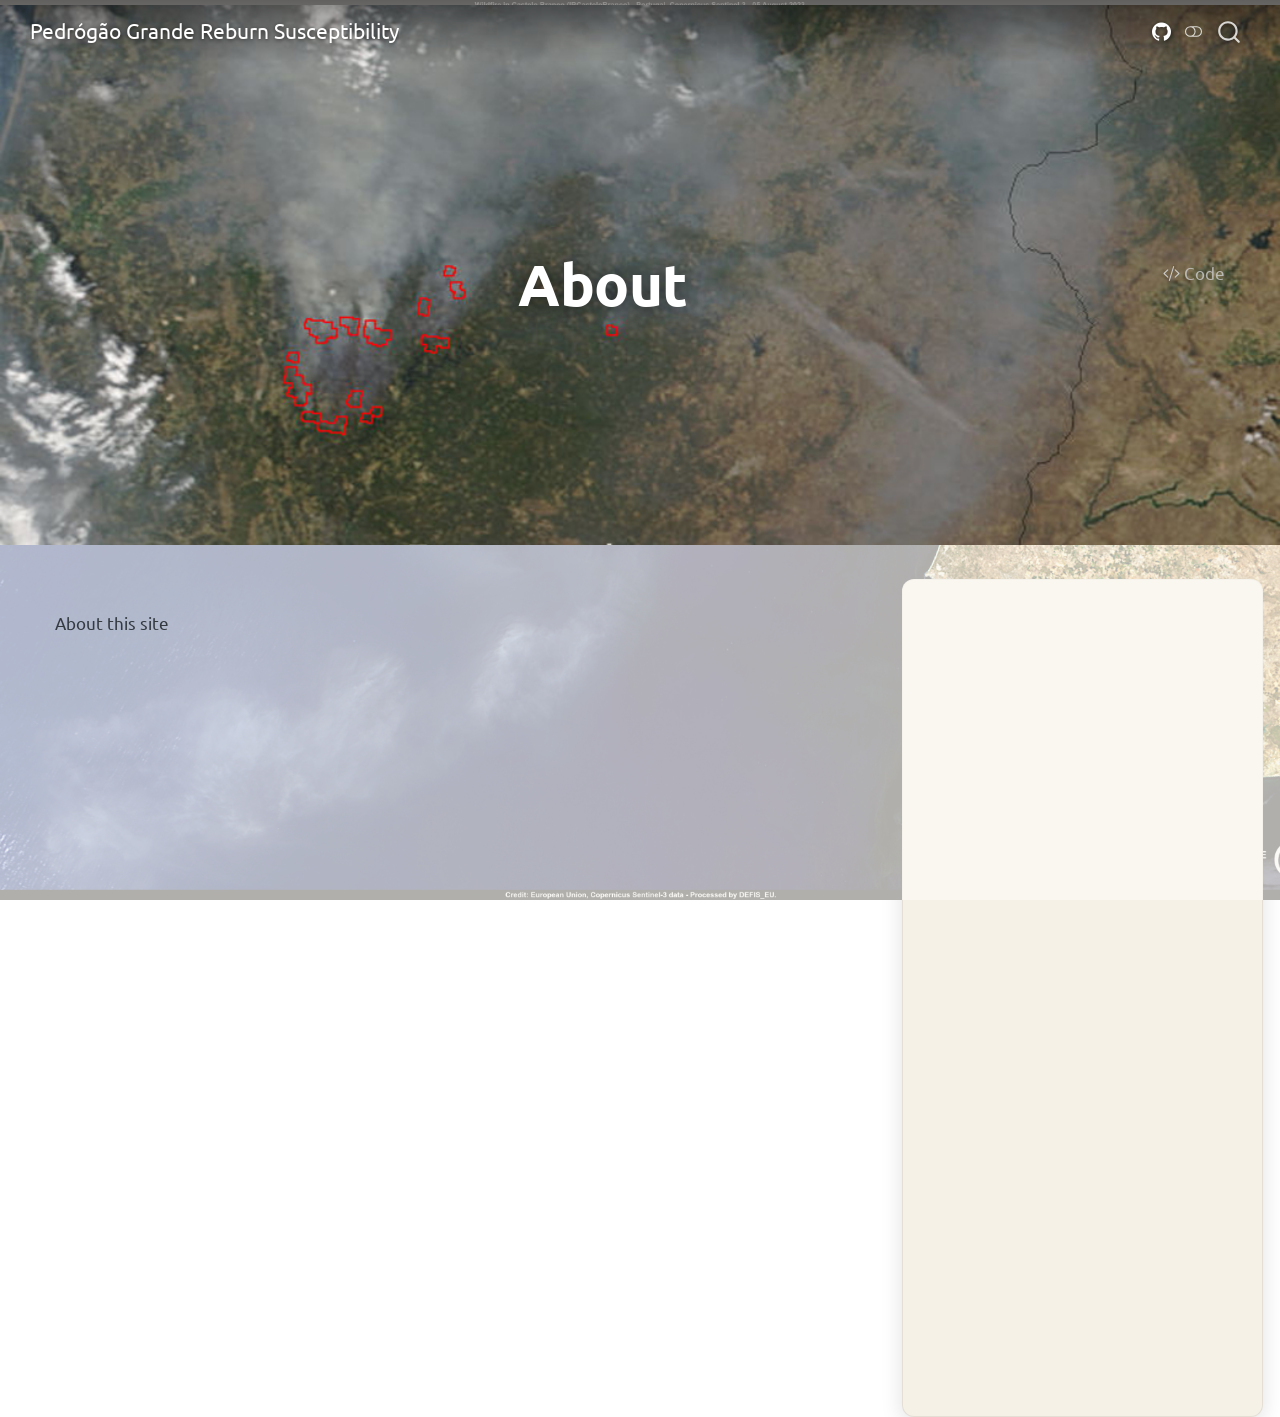
<file: docs/about.html>
<!DOCTYPE html>
<html xmlns="http://www.w3.org/1999/xhtml" lang="en" xml:lang="en"><head>

<meta charset="utf-8">
<meta name="generator" content="quarto-1.9.37">

<meta name="viewport" content="width=device-width, initial-scale=1.0, user-scalable=yes">


<title>About – Pedrógão Grande Reburn Susceptibility</title>
<style>
/* Default styles provided by pandoc.
** See https://pandoc.org/MANUAL.html#variables-for-html for config info.
*/
code{white-space: pre-wrap;}
span.smallcaps{font-variant: small-caps;}
div.columns{display: flex; gap: min(4vw, 1.5em);}
div.column{flex: auto; overflow-x: auto;}
div.hanging-indent{margin-left: 1.5em; text-indent: -1.5em;}
ul.task-list{list-style: none;}
ul.task-list li input[type="checkbox"] {
  width: 0.8em;
  margin: 0 0.8em 0.2em -1em; /* quarto-specific, see https://github.com/quarto-dev/quarto-cli/issues/4556 */ 
  vertical-align: middle;
}
/* CSS for syntax highlighting */
html { -webkit-text-size-adjust: 100%; }
pre > code.sourceCode { white-space: pre; position: relative; }
pre > code.sourceCode > span { display: inline-block; line-height: 1.25; }
pre > code.sourceCode > span:empty { height: 1.2em; }
.sourceCode { overflow: visible; }
code.sourceCode > span { color: inherit; text-decoration: inherit; }
div.sourceCode { margin: 1em 0; }
pre.sourceCode { margin: 0; }
@media screen {
div.sourceCode { overflow: auto; }
}
@media print {
pre > code.sourceCode { white-space: pre-wrap; }
pre > code.sourceCode > span { text-indent: -5em; padding-left: 5em; }
}
pre.numberSource code
  { counter-reset: source-line 0; }
pre.numberSource code > span
  { position: relative; left: -4em; counter-increment: source-line; }
pre.numberSource code > span > a:first-child::before
  { content: counter(source-line);
    position: relative; left: -1em; text-align: right; vertical-align: baseline;
    border: none; display: inline-block;
    -webkit-touch-callout: none; -webkit-user-select: none;
    -khtml-user-select: none; -moz-user-select: none;
    -ms-user-select: none; user-select: none;
    padding: 0 4px; width: 4em;
  }
pre.numberSource { margin-left: 3em;  padding-left: 4px; }
div.sourceCode
  {   }
@media screen {
pre > code.sourceCode > span > a:first-child::before { text-decoration: underline; }
}
</style>


<script src="site_libs/quarto-nav/quarto-nav.js"></script>
<script src="site_libs/quarto-nav/headroom.min.js"></script>
<script src="site_libs/clipboard/clipboard.min.js"></script>
<script src="site_libs/quarto-search/autocomplete.umd.js"></script>
<script src="site_libs/quarto-search/fuse.min.js"></script>
<script src="site_libs/quarto-search/quarto-search.js"></script>
<meta name="quarto:offset" content="./">
<link href="./favicon.png" rel="icon" type="image/png">
<script src="site_libs/quarto-html/quarto.js" type="module"></script>
<script src="site_libs/quarto-html/tabsets/tabsets.js" type="module"></script>
<script src="site_libs/quarto-html/popper.min.js"></script>
<script src="site_libs/quarto-html/tippy.umd.min.js"></script>
<script src="site_libs/quarto-html/anchor.min.js"></script>
<link href="site_libs/quarto-html/tippy.css" rel="stylesheet">
<link href="site_libs/quarto-html/quarto-syntax-highlighting-7f8f88aac4f3542376d5c11b86a4c14d.css" rel="stylesheet" class="quarto-color-scheme" id="quarto-text-highlighting-styles">
<link href="site_libs/quarto-html/quarto-syntax-highlighting-dark-d0ae9245876894da5ac7e18953ecc5cc.css" rel="stylesheet" class="quarto-color-scheme quarto-color-alternate" id="quarto-text-highlighting-styles">
<link href="site_libs/quarto-html/quarto-syntax-highlighting-7f8f88aac4f3542376d5c11b86a4c14d.css" rel="stylesheet" class="quarto-color-scheme-extra" id="quarto-text-highlighting-styles">
<script src="site_libs/bootstrap/bootstrap.min.js"></script>
<link href="site_libs/bootstrap/bootstrap-icons.css" rel="stylesheet">
<link href="site_libs/bootstrap/bootstrap-8a72e38ab598a09cfe836f6fcbd76731.min.css" rel="stylesheet" append-hash="true" class="quarto-color-scheme" id="quarto-bootstrap" data-mode="light">
<link href="site_libs/bootstrap/bootstrap-dark-8d9ec427aa6f1e02e598557e962f690e.min.css" rel="stylesheet" append-hash="true" class="quarto-color-scheme quarto-color-alternate" id="quarto-bootstrap" data-mode="dark">
<link href="site_libs/bootstrap/bootstrap-8a72e38ab598a09cfe836f6fcbd76731.min.css" rel="stylesheet" append-hash="true" class="quarto-color-scheme-extra" id="quarto-bootstrap" data-mode="light">
<script id="quarto-search-options" type="application/json">{
  "location": "navbar",
  "copy-button": false,
  "collapse-after": 3,
  "panel-placement": "end",
  "type": "overlay",
  "limit": 50,
  "keyboard-shortcut": [
    "f",
    "/",
    "s"
  ],
  "show-item-context": false,
  "language": {
    "search-no-results-text": "No results",
    "search-matching-documents-text": "matching documents",
    "search-copy-link-title": "Copy link to search",
    "search-hide-matches-text": "Hide additional matches",
    "search-more-match-text": "more match in this document",
    "search-more-matches-text": "more matches in this document",
    "search-clear-button-title": "Clear",
    "search-text-placeholder": "",
    "search-detached-cancel-button-title": "Cancel",
    "search-submit-button-title": "Submit",
    "search-label": "Search"
  }
}</script>
<style>html{ scroll-behavior: smooth; }</style>
<style>

      .quarto-title-block .quarto-title-banner h1,
      .quarto-title-block .quarto-title-banner h2,
      .quarto-title-block .quarto-title-banner h3,
      .quarto-title-block .quarto-title-banner h4,
      .quarto-title-block .quarto-title-banner h5,
      .quarto-title-block .quarto-title-banner h6
      {
        color: white;
      }

      .quarto-title-block .quarto-title-banner {
        color: white;
background-image: url(images/hero-bg.jpg);
background-size: cover;
      }
</style>


<link rel="stylesheet" href="styles.css">
</head>

<body class="nav-fixed quarto-light"><script id="quarto-html-before-body" type="application/javascript">
    const toggleBodyColorMode = (bsSheetEl) => {
      const mode = bsSheetEl.getAttribute("data-mode");
      const bodyEl = window.document.querySelector("body");
      if (mode === "dark") {
        bodyEl.classList.add("quarto-dark");
        bodyEl.classList.remove("quarto-light");
      } else {
        bodyEl.classList.add("quarto-light");
        bodyEl.classList.remove("quarto-dark");
      }
    }
    const toggleBodyColorPrimary = () => {
      const bsSheetEl = window.document.querySelector("link#quarto-bootstrap:not([rel=disabled-stylesheet])");
      if (bsSheetEl) {
        toggleBodyColorMode(bsSheetEl);
      }
    }
    const setColorSchemeToggle = (alternate) => {
      const toggles = window.document.querySelectorAll('.quarto-color-scheme-toggle');
      for (let i=0; i < toggles.length; i++) {
        const toggle = toggles[i];
        if (toggle) {
          if (alternate) {
            toggle.classList.add("alternate");
          } else {
            toggle.classList.remove("alternate");
          }
        }
      }
    };
    const toggleColorMode = (alternate) => {
      // Switch the stylesheets
      const primaryStylesheets = window.document.querySelectorAll('link.quarto-color-scheme:not(.quarto-color-alternate)');
      const alternateStylesheets = window.document.querySelectorAll('link.quarto-color-scheme.quarto-color-alternate');
      manageTransitions('#quarto-margin-sidebar .nav-link', false);
      if (alternate) {
        // note: dark is layered on light, we don't disable primary!
        enableStylesheet(alternateStylesheets);
        for (const sheetNode of alternateStylesheets) {
          if (sheetNode.id === "quarto-bootstrap") {
            toggleBodyColorMode(sheetNode);
          }
        }
      } else {
        disableStylesheet(alternateStylesheets);
        enableStylesheet(primaryStylesheets)
        toggleBodyColorPrimary();
      }
      manageTransitions('#quarto-margin-sidebar .nav-link', true);
      // Switch the toggles
      setColorSchemeToggle(alternate)
      // Hack to workaround the fact that safari doesn't
      // properly recolor the scrollbar when toggling (#1455)
      if (navigator.userAgent.indexOf('Safari') > 0 && navigator.userAgent.indexOf('Chrome') == -1) {
        manageTransitions("body", false);
        window.scrollTo(0, 1);
        setTimeout(() => {
          window.scrollTo(0, 0);
          manageTransitions("body", true);
        }, 40);
      }
    }
    const disableStylesheet = (stylesheets) => {
      for (let i=0; i < stylesheets.length; i++) {
        const stylesheet = stylesheets[i];
        stylesheet.rel = 'disabled-stylesheet';
      }
    }
    const enableStylesheet = (stylesheets) => {
      for (let i=0; i < stylesheets.length; i++) {
        const stylesheet = stylesheets[i];
        if(stylesheet.rel !== 'stylesheet') { // for Chrome, which will still FOUC without this check
          stylesheet.rel = 'stylesheet';
        }
      }
    }
    const manageTransitions = (selector, allowTransitions) => {
      const els = window.document.querySelectorAll(selector);
      for (let i=0; i < els.length; i++) {
        const el = els[i];
        if (allowTransitions) {
          el.classList.remove('notransition');
        } else {
          el.classList.add('notransition');
        }
      }
    }
    const isFileUrl = () => {
      return window.location.protocol === 'file:';
    }
    const hasAlternateSentinel = () => {
      let styleSentinel = getColorSchemeSentinel();
      if (styleSentinel !== null) {
        return styleSentinel === "alternate";
      } else {
        return false;
      }
    }
    const setStyleSentinel = (alternate) => {
      const value = alternate ? "alternate" : "default";
      if (!isFileUrl()) {
        window.localStorage.setItem("quarto-color-scheme", value);
      } else {
        localAlternateSentinel = value;
      }
    }
    const getColorSchemeSentinel = () => {
      if (!isFileUrl()) {
        const storageValue = window.localStorage.getItem("quarto-color-scheme");
        return storageValue != null ? storageValue : localAlternateSentinel;
      } else {
        return localAlternateSentinel;
      }
    }
    const toggleGiscusIfUsed = (isAlternate, darkModeDefault) => {
      const baseTheme = document.querySelector('#giscus-base-theme')?.value ?? 'light';
      const alternateTheme = document.querySelector('#giscus-alt-theme')?.value ?? 'dark';
      let newTheme = '';
      if(authorPrefersDark) {
        newTheme = isAlternate ? baseTheme : alternateTheme;
      } else {
        newTheme = isAlternate ? alternateTheme : baseTheme;
      }
      const changeGiscusTheme = () => {
        // From: https://github.com/giscus/giscus/issues/336
        const sendMessage = (message) => {
          const iframe = document.querySelector('iframe.giscus-frame');
          if (!iframe) return;
          iframe.contentWindow.postMessage({ giscus: message }, 'https://giscus.app');
        }
        sendMessage({
          setConfig: {
            theme: newTheme
          }
        });
      }
      const isGiscussLoaded = window.document.querySelector('iframe.giscus-frame') !== null;
      if (isGiscussLoaded) {
        changeGiscusTheme();
      }
    };
    const authorPrefersDark = false;
    const darkModeDefault = authorPrefersDark;
      document.querySelector('link#quarto-text-highlighting-styles.quarto-color-scheme-extra').rel = 'disabled-stylesheet';
      document.querySelector('link#quarto-bootstrap.quarto-color-scheme-extra').rel = 'disabled-stylesheet';
    let localAlternateSentinel = darkModeDefault ? 'alternate' : 'default';
    // Dark / light mode switch
    window.quartoToggleColorScheme = () => {
      // Read the current dark / light value
      let toAlternate = !hasAlternateSentinel();
      toggleColorMode(toAlternate);
      setStyleSentinel(toAlternate);
      toggleGiscusIfUsed(toAlternate, darkModeDefault);
      window.dispatchEvent(new Event('resize'));
    };
    // Switch to dark mode if need be
    if (hasAlternateSentinel()) {
      toggleColorMode(true);
    } else {
      toggleColorMode(false);
    }
  </script>

<div id="quarto-search-results"></div>
  <header id="quarto-header" class="headroom fixed-top quarto-banner">
    <nav class="navbar navbar-expand-lg " data-bs-theme="dark">
      <div class="navbar-container container-fluid">
      <div class="navbar-brand-container mx-auto">
    <a class="navbar-brand" href="./index.html">
    <span class="navbar-title">Pedrógão Grande Reburn Susceptibility</span>
    </a>
  </div>
            <div id="quarto-search" class="" title="Search"></div>
          <button class="navbar-toggler" type="button" data-bs-toggle="collapse" data-bs-target="#navbarCollapse" aria-controls="navbarCollapse" role="menu" aria-expanded="false" aria-label="Toggle navigation" onclick="if (window.quartoToggleHeadroom) { window.quartoToggleHeadroom(); }">
  <span class="navbar-toggler-icon"></span>
</button>
          <div class="collapse navbar-collapse" id="navbarCollapse">
            <ul class="navbar-nav navbar-nav-scroll ms-auto">
  <li class="nav-item compact">
    <a class="nav-link" href="https://github.com/weichen221/casa00026_Big_Data"> <i class="bi bi-github" role="img">
</i> 
<span class="menu-text"></span></a>
  </li>  
</ul>
          </div> <!-- /navcollapse -->
            <div class="quarto-navbar-tools">
  <a href="" class="quarto-color-scheme-toggle quarto-navigation-tool  px-1" onclick="window.quartoToggleColorScheme(); return false;" title="Toggle dark mode"><i class="bi"></i></a>
</div>
      </div> <!-- /container-fluid -->
    </nav>
</header>
<!-- content -->
<header id="title-block-header" class="quarto-title-block default page-columns page-full">
  <div class="quarto-title-banner page-columns page-full">
    <div class="quarto-title column-page">
      <div class="quarto-title-block"><div><h1 class="title">About</h1><button type="button" class="btn code-tools-button" id="quarto-code-tools-source"><i class="bi"></i> Code</button></div></div>
                      </div>
  </div>
    
  
  <div class="quarto-title-meta column-page">

      
    
      
    </div>
    
  
  </header><div id="quarto-content" class="quarto-container page-columns page-rows-contents page-layout-full page-navbar">
<!-- sidebar -->
<!-- margin-sidebar -->
    <div id="quarto-margin-sidebar" class="sidebar margin-sidebar zindex-bottom">
        
    </div>
<!-- main -->
<main class="content quarto-banner-title-block column-page" id="quarto-document-content">






<p>About this site</p>


<!-- -->


</main> <!-- /main -->
<script id="quarto-html-after-body" type="application/javascript">
  window.document.addEventListener("DOMContentLoaded", function (event) {
    // Ensure there is a toggle, if there isn't float one in the top right
    if (window.document.querySelector('.quarto-color-scheme-toggle') === null) {
      const a = window.document.createElement('a');
      a.classList.add('top-right');
      a.classList.add('quarto-color-scheme-toggle');
      a.href = "";
      a.onclick = function() { try { window.quartoToggleColorScheme(); } catch {} return false; };
      const i = window.document.createElement("i");
      i.classList.add('bi');
      a.appendChild(i);
      window.document.body.appendChild(a);
    }
    setColorSchemeToggle(hasAlternateSentinel())
    const icon = "";
    const anchorJS = new window.AnchorJS();
    anchorJS.options = {
      placement: 'right',
      icon: icon
    };
    anchorJS.add('.anchored');
    const isCodeAnnotation = (el) => {
      for (const clz of el.classList) {
        if (clz.startsWith('code-annotation-')) {                     
          return true;
        }
      }
      return false;
    }
    const onCopySuccess = function(e) {
      // button target
      const button = e.trigger;
      // don't keep focus
      button.blur();
      // flash "checked"
      button.classList.add('code-copy-button-checked');
      var currentTitle = button.getAttribute("title");
      button.setAttribute("title", "Copied!");
      let tooltip;
      if (window.bootstrap) {
        button.setAttribute("data-bs-toggle", "tooltip");
        button.setAttribute("data-bs-placement", "left");
        button.setAttribute("data-bs-title", "Copied!");
        tooltip = new bootstrap.Tooltip(button, 
          { trigger: "manual", 
            customClass: "code-copy-button-tooltip",
            offset: [0, -8]});
        tooltip.show();    
      }
      setTimeout(function() {
        if (tooltip) {
          tooltip.hide();
          button.removeAttribute("data-bs-title");
          button.removeAttribute("data-bs-toggle");
          button.removeAttribute("data-bs-placement");
        }
        button.setAttribute("title", currentTitle);
        button.classList.remove('code-copy-button-checked');
      }, 1000);
      // clear code selection
      e.clearSelection();
    }
    const getTextToCopy = function(trigger) {
      const outerScaffold = trigger.parentElement.cloneNode(true);
      const codeEl = outerScaffold.querySelector('code');
      for (const childEl of codeEl.children) {
        if (isCodeAnnotation(childEl)) {
          childEl.remove();
        }
      }
      return codeEl.innerText;
    }
    const clipboard = new window.ClipboardJS('.code-copy-button:not([data-in-quarto-modal])', {
      text: getTextToCopy
    });
    clipboard.on('success', onCopySuccess);
    if (window.document.getElementById('quarto-embedded-source-code-modal')) {
      const clipboardModal = new window.ClipboardJS('.code-copy-button[data-in-quarto-modal]', {
        text: getTextToCopy,
        container: window.document.getElementById('quarto-embedded-source-code-modal')
      });
      clipboardModal.on('success', onCopySuccess);
    }
    const viewSource = window.document.getElementById('quarto-view-source') ||
                       window.document.getElementById('quarto-code-tools-source');
    if (viewSource) {
      const sourceUrl = viewSource.getAttribute("data-quarto-source-url");
      viewSource.addEventListener("click", function(e) {
        if (sourceUrl) {
          // rstudio viewer pane
          if (/\bcapabilities=\b/.test(window.location)) {
            window.open(sourceUrl);
          } else {
            window.location.href = sourceUrl;
          }
        } else {
          const modal = new bootstrap.Modal(document.getElementById('quarto-embedded-source-code-modal'));
          modal.show();
        }
        return false;
      });
    }
    function toggleCodeHandler(show) {
      return function(e) {
        const detailsSrc = window.document.querySelectorAll(".cell > details > .sourceCode");
        for (let i=0; i<detailsSrc.length; i++) {
          const details = detailsSrc[i].parentElement;
          if (show) {
            details.open = true;
          } else {
            details.removeAttribute("open");
          }
        }
        const cellCodeDivs = window.document.querySelectorAll(".cell > .sourceCode");
        const fromCls = show ? "hidden" : "unhidden";
        const toCls = show ? "unhidden" : "hidden";
        for (let i=0; i<cellCodeDivs.length; i++) {
          const codeDiv = cellCodeDivs[i];
          if (codeDiv.classList.contains(fromCls)) {
            codeDiv.classList.remove(fromCls);
            codeDiv.classList.add(toCls);
          } 
        }
        return false;
      }
    }
    const hideAllCode = window.document.getElementById("quarto-hide-all-code");
    if (hideAllCode) {
      hideAllCode.addEventListener("click", toggleCodeHandler(false));
    }
    const showAllCode = window.document.getElementById("quarto-show-all-code");
    if (showAllCode) {
      showAllCode.addEventListener("click", toggleCodeHandler(true));
    }
      var localhostRegex = new RegExp(/^(?:http|https):\/\/localhost\:?[0-9]*\//);
      var mailtoRegex = new RegExp(/^mailto:/);
        var filterRegex = new RegExp('/' + window.location.host + '/');
      var isInternal = (href) => {
          return filterRegex.test(href) || localhostRegex.test(href) || mailtoRegex.test(href);
      }
      // Inspect non-navigation links and adorn them if external
     var links = window.document.querySelectorAll('a[href]:not(.nav-link):not(.navbar-brand):not(.toc-action):not(.sidebar-link):not(.sidebar-item-toggle):not(.pagination-link):not(.no-external):not([aria-hidden]):not(.dropdown-item):not(.quarto-navigation-tool):not(.about-link)');
      for (var i=0; i<links.length; i++) {
        const link = links[i];
        if (!isInternal(link.href)) {
          // undo the damage that might have been done by quarto-nav.js in the case of
          // links that we want to consider external
          if (link.dataset.originalHref !== undefined) {
            link.href = link.dataset.originalHref;
          }
            // target, if specified
            link.setAttribute("target", "_blank");
            if (link.getAttribute("rel") === null) {
              link.setAttribute("rel", "noopener");
            }
        }
      }
    function tippyHover(el, contentFn, onTriggerFn, onUntriggerFn) {
      const config = {
        allowHTML: true,
        maxWidth: 500,
        delay: 100,
        arrow: false,
        appendTo: function(el) {
            return el.parentElement;
        },
        interactive: true,
        interactiveBorder: 10,
        theme: 'quarto',
        placement: 'bottom-start',
      };
      if (contentFn) {
        config.content = contentFn;
      }
      if (onTriggerFn) {
        config.onTrigger = onTriggerFn;
      }
      if (onUntriggerFn) {
        config.onUntrigger = onUntriggerFn;
      }
      window.tippy(el, config); 
    }
    const noterefs = window.document.querySelectorAll('a[role="doc-noteref"]');
    for (var i=0; i<noterefs.length; i++) {
      const ref = noterefs[i];
      tippyHover(ref, function() {
        // use id or data attribute instead here
        let href = ref.getAttribute('data-footnote-href') || ref.getAttribute('href');
        try { href = new URL(href).hash; } catch {}
        const id = href.replace(/^#\/?/, "");
        const note = window.document.getElementById(id);
        if (note) {
          return note.innerHTML;
        } else {
          return "";
        }
      });
    }
    const xrefs = window.document.querySelectorAll('a.quarto-xref');
    const processXRef = (id, note) => {
      // Strip column container classes
      const stripColumnClz = (el) => {
        el.classList.remove("page-full", "page-columns");
        if (el.children) {
          for (const child of el.children) {
            stripColumnClz(child);
          }
        }
      }
      stripColumnClz(note)
      if (id === null || id.startsWith('sec-')) {
        // Special case sections, only their first couple elements
        const container = document.createElement("div");
        if (note.children && note.children.length > 2) {
          container.appendChild(note.children[0].cloneNode(true));
          for (let i = 1; i < note.children.length; i++) {
            const child = note.children[i];
            if (child.tagName === "P" && child.innerText === "") {
              continue;
            } else {
              container.appendChild(child.cloneNode(true));
              break;
            }
          }
          if (window.Quarto?.typesetMath) {
            window.Quarto.typesetMath(container);
          }
          return container.innerHTML
        } else {
          if (window.Quarto?.typesetMath) {
            window.Quarto.typesetMath(note);
          }
          return note.innerHTML;
        }
      } else {
        // Remove any anchor links if they are present
        const anchorLink = note.querySelector('a.anchorjs-link');
        if (anchorLink) {
          anchorLink.remove();
        }
        if (window.Quarto?.typesetMath) {
          window.Quarto.typesetMath(note);
        }
        if (note.classList.contains("callout")) {
          return note.outerHTML;
        } else {
          return note.innerHTML;
        }
      }
    }
    for (var i=0; i<xrefs.length; i++) {
      const xref = xrefs[i];
      tippyHover(xref, undefined, function(instance) {
        instance.disable();
        let url = xref.getAttribute('href');
        let hash = undefined; 
        if (url.startsWith('#')) {
          hash = url;
        } else {
          try { hash = new URL(url).hash; } catch {}
        }
        if (hash) {
          const id = hash.replace(/^#\/?/, "");
          const note = window.document.getElementById(id);
          if (note !== null) {
            try {
              const html = processXRef(id, note.cloneNode(true));
              instance.setContent(html);
            } finally {
              instance.enable();
              instance.show();
            }
          } else {
            // See if we can fetch this
            fetch(url.split('#')[0])
            .then(res => res.text())
            .then(html => {
              const parser = new DOMParser();
              const htmlDoc = parser.parseFromString(html, "text/html");
              const note = htmlDoc.getElementById(id);
              if (note !== null) {
                const html = processXRef(id, note);
                instance.setContent(html);
              } 
            }).finally(() => {
              instance.enable();
              instance.show();
            });
          }
        } else {
          // See if we can fetch a full url (with no hash to target)
          // This is a special case and we should probably do some content thinning / targeting
          fetch(url)
          .then(res => res.text())
          .then(html => {
            const parser = new DOMParser();
            const htmlDoc = parser.parseFromString(html, "text/html");
            const note = htmlDoc.querySelector('main.content');
            if (note !== null) {
              // This should only happen for chapter cross references
              // (since there is no id in the URL)
              // remove the first header
              if (note.children.length > 0 && note.children[0].tagName === "HEADER") {
                note.children[0].remove();
              }
              const html = processXRef(null, note);
              instance.setContent(html);
            } 
          }).finally(() => {
            instance.enable();
            instance.show();
          });
        }
      }, function(instance) {
      });
    }
        let selectedAnnoteEl;
        const selectorForAnnotation = ( cell, annotation) => {
          let cellAttr = 'data-code-cell="' + cell + '"';
          let lineAttr = 'data-code-annotation="' +  annotation + '"';
          const selector = 'span[' + cellAttr + '][' + lineAttr + ']';
          return selector;
        }
        const selectCodeLines = (annoteEl) => {
          const doc = window.document;
          const targetCell = annoteEl.getAttribute("data-target-cell");
          const targetAnnotation = annoteEl.getAttribute("data-target-annotation");
          const annoteSpan = window.document.querySelector(selectorForAnnotation(targetCell, targetAnnotation));
          const lines = annoteSpan.getAttribute("data-code-lines").split(",");
          const lineIds = lines.map((line) => {
            return targetCell + "-" + line;
          })
          let top = null;
          let height = null;
          let parent = null;
          if (lineIds.length > 0) {
              //compute the position of the single el (top and bottom and make a div)
              const el = window.document.getElementById(lineIds[0]);
              top = el.offsetTop;
              height = el.offsetHeight;
              parent = el.parentElement.parentElement;
            if (lineIds.length > 1) {
              const lastEl = window.document.getElementById(lineIds[lineIds.length - 1]);
              const bottom = lastEl.offsetTop + lastEl.offsetHeight;
              height = bottom - top;
            }
            if (top !== null && height !== null && parent !== null) {
              // cook up a div (if necessary) and position it 
              let div = window.document.getElementById("code-annotation-line-highlight");
              if (div === null) {
                div = window.document.createElement("div");
                div.setAttribute("id", "code-annotation-line-highlight");
                div.style.position = 'absolute';
                parent.appendChild(div);
              }
              div.style.top = top - 2 + "px";
              div.style.height = height + 4 + "px";
              div.style.left = 0;
              let gutterDiv = window.document.getElementById("code-annotation-line-highlight-gutter");
              if (gutterDiv === null) {
                gutterDiv = window.document.createElement("div");
                gutterDiv.setAttribute("id", "code-annotation-line-highlight-gutter");
                gutterDiv.style.position = 'absolute';
                const codeCell = window.document.getElementById(targetCell);
                const gutter = codeCell.querySelector('.code-annotation-gutter');
                gutter.appendChild(gutterDiv);
              }
              gutterDiv.style.top = top - 2 + "px";
              gutterDiv.style.height = height + 4 + "px";
            }
            selectedAnnoteEl = annoteEl;
          }
        };
        const unselectCodeLines = () => {
          const elementsIds = ["code-annotation-line-highlight", "code-annotation-line-highlight-gutter"];
          elementsIds.forEach((elId) => {
            const div = window.document.getElementById(elId);
            if (div) {
              div.remove();
            }
          });
          selectedAnnoteEl = undefined;
        };
          // Handle positioning of the toggle
      window.addEventListener(
        "resize",
        throttle(() => {
          elRect = undefined;
          if (selectedAnnoteEl) {
            selectCodeLines(selectedAnnoteEl);
          }
        }, 10)
      );
      function throttle(fn, ms) {
      let throttle = false;
      let timer;
        return (...args) => {
          if(!throttle) { // first call gets through
              fn.apply(this, args);
              throttle = true;
          } else { // all the others get throttled
              if(timer) clearTimeout(timer); // cancel #2
              timer = setTimeout(() => {
                fn.apply(this, args);
                timer = throttle = false;
              }, ms);
          }
        };
      }
        // Attach click handler to the DT
        const annoteDls = window.document.querySelectorAll('dt[data-target-cell]');
        for (const annoteDlNode of annoteDls) {
          annoteDlNode.addEventListener('click', (event) => {
            const clickedEl = event.target;
            if (clickedEl !== selectedAnnoteEl) {
              unselectCodeLines();
              const activeEl = window.document.querySelector('dt[data-target-cell].code-annotation-active');
              if (activeEl) {
                activeEl.classList.remove('code-annotation-active');
              }
              selectCodeLines(clickedEl);
              clickedEl.classList.add('code-annotation-active');
            } else {
              // Unselect the line
              unselectCodeLines();
              clickedEl.classList.remove('code-annotation-active');
            }
          });
        }
    const findCites = (el) => {
      const parentEl = el.parentElement;
      if (parentEl) {
        const cites = parentEl.dataset.cites;
        if (cites) {
          return {
            el,
            cites: cites.split(' ')
          };
        } else {
          return findCites(el.parentElement)
        }
      } else {
        return undefined;
      }
    };
    var bibliorefs = window.document.querySelectorAll('a[role="doc-biblioref"]');
    for (var i=0; i<bibliorefs.length; i++) {
      const ref = bibliorefs[i];
      const citeInfo = findCites(ref);
      if (citeInfo) {
        tippyHover(citeInfo.el, function() {
          var popup = window.document.createElement('div');
          citeInfo.cites.forEach(function(cite) {
            var citeDiv = window.document.createElement('div');
            citeDiv.classList.add('hanging-indent');
            citeDiv.classList.add('csl-entry');
            var biblioDiv = window.document.getElementById('ref-' + cite);
            if (biblioDiv) {
              citeDiv.innerHTML = biblioDiv.innerHTML;
            }
            popup.appendChild(citeDiv);
          });
          return popup.innerHTML;
        });
      }
    }
  });
  </script><div class="modal fade" id="quarto-embedded-source-code-modal" tabindex="-1" aria-labelledby="quarto-embedded-source-code-modal-label" aria-hidden="true"><div class="modal-dialog modal-dialog-scrollable"><div class="modal-content"><div class="modal-header"><h5 class="modal-title" id="quarto-embedded-source-code-modal-label">Source Code</h5><button class="btn-close" data-bs-dismiss="modal"></button></div><div class="modal-body"><div class="">
<div class="code-copy-outer-scaffold"><div class="sourceCode" id="cb1" data-shortcodes="false"><pre class="sourceCode markdown code-with-copy"><code class="sourceCode markdown"><span id="cb1-1"><a href="#cb1-1" aria-hidden="true" tabindex="-1"></a><span class="co">---</span></span>
<span id="cb1-2"><a href="#cb1-2" aria-hidden="true" tabindex="-1"></a><span class="an">title:</span><span class="co"> "About"</span></span>
<span id="cb1-3"><a href="#cb1-3" aria-hidden="true" tabindex="-1"></a><span class="co">---</span></span>
<span id="cb1-4"><a href="#cb1-4" aria-hidden="true" tabindex="-1"></a></span>
<span id="cb1-5"><a href="#cb1-5" aria-hidden="true" tabindex="-1"></a>About this site</span></code></pre></div><button title="Copy to Clipboard" class="code-copy-button" data-in-quarto-modal=""><i class="bi"></i></button></div>
</div></div></div></div></div>
</div> <!-- /content -->




<script src="site_libs/quarto-html/zenscroll-min.js"></script>
</body></html>
</file>
<file: docs/site_libs/quarto-html/tippy.css>
.tippy-box[data-animation=fade][data-state=hidden]{opacity:0}[data-tippy-root]{max-width:calc(100vw - 10px)}.tippy-box{position:relative;background-color:#333;color:#fff;border-radius:4px;font-size:14px;line-height:1.4;white-space:normal;outline:0;transition-property:transform,visibility,opacity}.tippy-box[data-placement^=top]>.tippy-arrow{bottom:0}.tippy-box[data-placement^=top]>.tippy-arrow:before{bottom:-7px;left:0;border-width:8px 8px 0;border-top-color:initial;transform-origin:center top}.tippy-box[data-placement^=bottom]>.tippy-arrow{top:0}.tippy-box[data-placement^=bottom]>.tippy-arrow:before{top:-7px;left:0;border-width:0 8px 8px;border-bottom-color:initial;transform-origin:center bottom}.tippy-box[data-placement^=left]>.tippy-arrow{right:0}.tippy-box[data-placement^=left]>.tippy-arrow:before{border-width:8px 0 8px 8px;border-left-color:initial;right:-7px;transform-origin:center left}.tippy-box[data-placement^=right]>.tippy-arrow{left:0}.tippy-box[data-placement^=right]>.tippy-arrow:before{left:-7px;border-width:8px 8px 8px 0;border-right-color:initial;transform-origin:center right}.tippy-box[data-inertia][data-state=visible]{transition-timing-function:cubic-bezier(.54,1.5,.38,1.11)}.tippy-arrow{width:16px;height:16px;color:#333}.tippy-arrow:before{content:"";position:absolute;border-color:transparent;border-style:solid}.tippy-content{position:relative;padding:5px 9px;z-index:1}
</file>
<file: docs/site_libs/quarto-html/quarto-syntax-highlighting-7f8f88aac4f3542376d5c11b86a4c14d.css>
/* quarto syntax highlight colors */
:root {
  --quarto-hl-ot-color: #003B4F;
  --quarto-hl-at-color: #657422;
  --quarto-hl-ss-color: #20794D;
  --quarto-hl-an-color: #5E5E5E;
  --quarto-hl-fu-color: #4758AB;
  --quarto-hl-st-color: #20794D;
  --quarto-hl-cf-color: #003B4F;
  --quarto-hl-op-color: #5E5E5E;
  --quarto-hl-er-color: #AD0000;
  --quarto-hl-bn-color: #AD0000;
  --quarto-hl-al-color: #AD0000;
  --quarto-hl-va-color: #111111;
  --quarto-hl-bu-color: inherit;
  --quarto-hl-ex-color: inherit;
  --quarto-hl-pp-color: #AD0000;
  --quarto-hl-in-color: #5E5E5E;
  --quarto-hl-vs-color: #20794D;
  --quarto-hl-wa-color: #5E5E5E;
  --quarto-hl-do-color: #5E5E5E;
  --quarto-hl-im-color: #00769E;
  --quarto-hl-ch-color: #20794D;
  --quarto-hl-dt-color: #AD0000;
  --quarto-hl-fl-color: #AD0000;
  --quarto-hl-co-color: #5E5E5E;
  --quarto-hl-cv-color: #5E5E5E;
  --quarto-hl-cn-color: #8f5902;
  --quarto-hl-sc-color: #5E5E5E;
  --quarto-hl-dv-color: #AD0000;
  --quarto-hl-kw-color: #003B4F;
}

/* other quarto variables */
:root {
  --quarto-font-monospace: SFMono-Regular, Menlo, Monaco, Consolas, "Liberation Mono", "Courier New", monospace;
}

/* syntax highlight based on Pandoc's rules */
pre > code.sourceCode > span {
  color: #003B4F;
}

code.sourceCode > span {
  color: #003B4F;
}

div.sourceCode,
div.sourceCode pre.sourceCode {
  color: #003B4F;
}

/* Normal */
code span {
  color: #003B4F;
}

/* Alert */
code span.al {
  color: #AD0000;
  font-style: inherit;
}

/* Annotation */
code span.an {
  color: #5E5E5E;
  font-style: inherit;
}

/* Attribute */
code span.at {
  color: #657422;
  font-style: inherit;
}

/* BaseN */
code span.bn {
  color: #AD0000;
  font-style: inherit;
}

/* BuiltIn */
code span.bu {
  font-style: inherit;
}

/* ControlFlow */
code span.cf {
  color: #003B4F;
  font-weight: bold;
  font-style: inherit;
}

/* Char */
code span.ch {
  color: #20794D;
  font-style: inherit;
}

/* Constant */
code span.cn {
  color: #8f5902;
  font-style: inherit;
}

/* Comment */
code span.co {
  color: #5E5E5E;
  font-style: inherit;
}

/* CommentVar */
code span.cv {
  color: #5E5E5E;
  font-style: italic;
}

/* Documentation */
code span.do {
  color: #5E5E5E;
  font-style: italic;
}

/* DataType */
code span.dt {
  color: #AD0000;
  font-style: inherit;
}

/* DecVal */
code span.dv {
  color: #AD0000;
  font-style: inherit;
}

/* Error */
code span.er {
  color: #AD0000;
  font-style: inherit;
}

/* Extension */
code span.ex {
  font-style: inherit;
}

/* Float */
code span.fl {
  color: #AD0000;
  font-style: inherit;
}

/* Function */
code span.fu {
  color: #4758AB;
  font-style: inherit;
}

/* Import */
code span.im {
  color: #00769E;
  font-style: inherit;
}

/* Information */
code span.in {
  color: #5E5E5E;
  font-style: inherit;
}

/* Keyword */
code span.kw {
  color: #003B4F;
  font-weight: bold;
  font-style: inherit;
}

/* Operator */
code span.op {
  color: #5E5E5E;
  font-style: inherit;
}

/* Other */
code span.ot {
  color: #003B4F;
  font-style: inherit;
}

/* Preprocessor */
code span.pp {
  color: #AD0000;
  font-style: inherit;
}

/* SpecialChar */
code span.sc {
  color: #5E5E5E;
  font-style: inherit;
}

/* SpecialString */
code span.ss {
  color: #20794D;
  font-style: inherit;
}

/* String */
code span.st {
  color: #20794D;
  font-style: inherit;
}

/* Variable */
code span.va {
  color: #111111;
  font-style: inherit;
}

/* VerbatimString */
code span.vs {
  color: #20794D;
  font-style: inherit;
}

/* Warning */
code span.wa {
  color: #5E5E5E;
  font-style: italic;
}

.prevent-inlining {
  content: "</";
}

/*# sourceMappingURL=789ad8cd35626ba772517505b42a116e.css.map */
</file>
<file: docs/site_libs/quarto-html/quarto-syntax-highlighting-dark-d0ae9245876894da5ac7e18953ecc5cc.css>
/* quarto syntax highlight colors */
:root {
  --quarto-hl-al-color: #f07178;
  --quarto-hl-an-color: #d4d0ab;
  --quarto-hl-at-color: #00e0e0;
  --quarto-hl-bn-color: #d4d0ab;
  --quarto-hl-bu-color: #abe338;
  --quarto-hl-ch-color: #abe338;
  --quarto-hl-co-color: #f8f8f2;
  --quarto-hl-cv-color: #ffd700;
  --quarto-hl-cn-color: #ffd700;
  --quarto-hl-cf-color: #ffa07a;
  --quarto-hl-dt-color: #ffa07a;
  --quarto-hl-dv-color: #d4d0ab;
  --quarto-hl-do-color: #f8f8f2;
  --quarto-hl-er-color: #f07178;
  --quarto-hl-ex-color: #00e0e0;
  --quarto-hl-fl-color: #d4d0ab;
  --quarto-hl-fu-color: #ffa07a;
  --quarto-hl-im-color: #abe338;
  --quarto-hl-in-color: #d4d0ab;
  --quarto-hl-kw-color: #ffa07a;
  --quarto-hl-op-color: #ffa07a;
  --quarto-hl-ot-color: #00e0e0;
  --quarto-hl-pp-color: #dcc6e0;
  --quarto-hl-re-color: #00e0e0;
  --quarto-hl-sc-color: #abe338;
  --quarto-hl-ss-color: #abe338;
  --quarto-hl-st-color: #abe338;
  --quarto-hl-va-color: #00e0e0;
  --quarto-hl-vs-color: #abe338;
  --quarto-hl-wa-color: #dcc6e0;
}

/* other quarto variables */
:root {
  --quarto-font-monospace: SFMono-Regular, Menlo, Monaco, Consolas, "Liberation Mono", "Courier New", monospace;
}

/* syntax highlight based on Pandoc's rules */
pre > code.sourceCode > span {
  color: #f8f8f2;
}

code.sourceCode > span {
  color: #f8f8f2;
}

div.sourceCode,
div.sourceCode pre.sourceCode {
  color: #f8f8f2;
}

/* Normal */
code span {
  color: #f8f8f2;
}

/* Alert */
code span.al {
  color: #f07178;
}

/* Annotation */
code span.an {
  color: #d4d0ab;
}

/* Attribute */
code span.at {
  color: #00e0e0;
}

/* BaseN */
code span.bn {
  color: #d4d0ab;
}

/* BuiltIn */
code span.bu {
  color: #abe338;
}

/* ControlFlow */
code span.cf {
  font-weight: bold;
  color: #ffa07a;
}

/* Char */
code span.ch {
  color: #abe338;
}

/* Constant */
code span.cn {
  color: #ffd700;
}

/* Comment */
code span.co {
  font-style: italic;
  color: #f8f8f2;
}

/* CommentVar */
code span.cv {
  color: #ffd700;
}

/* Documentation */
code span.do {
  color: #f8f8f2;
}

/* DataType */
code span.dt {
  color: #ffa07a;
}

/* DecVal */
code span.dv {
  color: #d4d0ab;
}

/* Error */
code span.er {
  color: #f07178;
  text-decoration: underline;
}

/* Extension */
code span.ex {
  font-weight: bold;
  color: #00e0e0;
}

/* Float */
code span.fl {
  color: #d4d0ab;
}

/* Function */
code span.fu {
  color: #ffa07a;
}

/* Import */
code span.im {
  color: #abe338;
}

/* Information */
code span.in {
  color: #d4d0ab;
}

/* Keyword */
code span.kw {
  font-weight: bold;
  color: #ffa07a;
}

/* Operator */
code span.op {
  color: #ffa07a;
}

/* Other */
code span.ot {
  color: #00e0e0;
}

/* Preprocessor */
code span.pp {
  color: #dcc6e0;
}

/* RegionMarker */
code span.re {
  background-color: #f8f8f2;
  color: #00e0e0;
}

/* SpecialChar */
code span.sc {
  color: #abe338;
}

/* SpecialString */
code span.ss {
  color: #abe338;
}

/* String */
code span.st {
  color: #abe338;
}

/* Variable */
code span.va {
  color: #00e0e0;
}

/* VerbatimString */
code span.vs {
  color: #abe338;
}

/* Warning */
code span.wa {
  color: #dcc6e0;
}

.prevent-inlining {
  content: "</";
}

/*# sourceMappingURL=e2dac9153eaf3c552d5043f9565d03d7.css.map */
</file>
<file: docs/styles.css>
/* Hero banner with NASA MODIS satellite image overlaid by dark gradient and centred title. */
.quarto-title-banner {
  position: relative;
  min-height: 60vh;
  margin-top: -56px;
  padding: 5rem 2rem 4rem 2rem;
  background-image:
    linear-gradient(180deg, rgba(20,12,4,0.55) 0%, rgba(40,20,5,0.40) 50%, rgba(80,30,5,0.45) 100%),
    url('images/hero-bg.jpg');
  background-size: cover, cover;
  background-position: center, 15% center;
  background-repeat: no-repeat;
  display: flex;
  align-items: center;
  justify-content: center;
  text-align: center;
  color: #fff;
}
.quarto-title-banner .quarto-title h1.title {
  color: #fff !important;
  font-size: clamp(2rem, 4.5vw, 3.6rem);
  font-weight: 800;
  letter-spacing: -0.01em;
  text-shadow: 0 2px 22px rgba(0,0,0,0.6);
  margin: 0;
  border: none;
}
.quarto-title-banner .quarto-categories,
.quarto-title-banner .quarto-title-meta {
  display: none;
}

/* navbar transparent so it overlays the hero image, white text */
.navbar {
  background: linear-gradient(180deg, rgba(0,0,0,0.45) 0%, rgba(0,0,0,0.0) 100%) !important;
  background-color: transparent !important;
  border: none !important;
  box-shadow: none !important;
  z-index: 100;
}
.navbar .navbar-title,
.navbar .navbar-brand,
.navbar .nav-link,
.navbar a {
  color: #fff !important;
  text-shadow: 0 1px 4px rgba(0,0,0,0.6);
}
.navbar svg {
  filter: drop-shadow(0 1px 2px rgba(0,0,0,0.6));
}

/* Page background fixed behind everything below the hero. */
body::before {
  content: '';
  position: fixed;
  inset: 0;
  z-index: -2;
  background:
    url('images/page-bg.jpg') center / cover no-repeat fixed,
    linear-gradient(135deg, #fff4d6 0%, #ffe7c2 100%);
}
body::after {
  content: '';
  position: fixed;
  inset: 0;
  z-index: -1;
  background: rgba(252, 250, 246, 0.70);
  pointer-events: none;
}

/* breathing room on the left so text does not hug the column edge */
main.content,
#quarto-document-content {
  padding-left: 2.25rem;
  padding-right: 1rem;
}

/* Each H2 section rendered as an opaque white card. */
section.level2 {
  background: #ffffff;
  border-radius: 14px;
  padding: 2rem 2.5rem;
  margin: 0 0 2rem 0;
  box-shadow: 0 8px 28px rgba(20, 12, 4, 0.10);
}
section.level2 > section.level3,
section.level2 > section.level4 {
  background: transparent;
  box-shadow: none;
  padding: 0;
  margin: 1.25rem 0 0 0;
}
section.level2 > h2:first-child,
section.level2 > .header-section-number + h2 {
  margin-top: 0;
}

/* hide left sidebar entirely; right TOC is the only navigation */
#quarto-sidebar,
.sidebar-navigation {
  display: none !important;
}

/* right TOC styled as an opaque card so it stands out against the
   page background image */
#quarto-margin-sidebar {
  background: #f6f1e7;
  border-radius: 12px;
  padding: 1rem 1.25rem;
  box-shadow: 0 6px 22px rgba(20, 12, 4, 0.12);
  border: 1px solid rgba(20, 12, 4, 0.08);
  font-size: 0.95rem;
}
#quarto-margin-sidebar .toc-title,
#quarto-margin-sidebar > h2,
#quarto-margin-sidebar nav[role="doc-toc"] > h2 {
  font-size: 1rem;
  font-weight: 700;
  color: #6b5a3c;
  margin: 0 0 0.6rem 0;
  padding-bottom: 0.5rem;
  border-bottom: 2px solid #6b5a3c;
  text-transform: uppercase;
  letter-spacing: 0.04em;
}
#quarto-margin-sidebar a.nav-link,
#quarto-margin-sidebar a.nav-link:visited {
  padding: 0.25rem 0;
  color: #555 !important;
  border-left: 2px solid transparent;
  padding-left: 0.5rem;
  text-decoration: none;
}
#quarto-margin-sidebar a.nav-link:hover {
  color: #6b5a3c !important;
  border-left-color: #b9a785;
}
#quarto-margin-sidebar a.nav-link.active,
#quarto-margin-sidebar a.nav-link.active:visited {
  color: #6b5a3c !important;
  font-weight: 700;
  border-left-color: #6b5a3c;
  background: rgba(107, 90, 60, 0.08);
}

table {
  font-size: 0.95rem;
}

h1, h2, h3 {
  font-weight: 700;
}

code {
  border-radius: 6px;
}

/* embedded GEE app iframe contained inside the main content column so
   the right-side TOC does not overlap the interactive map controls. */
.gee-app-frame {
  display: block;
  width: 100%;
  height: calc(100vh - 80px);
  min-height: 720px;
  margin: 0;
  border: 1px solid #ddd;
  border-radius: 6px;
  background: #fff;
}

/* Feature carousel inside The Application section. Cream panel with a
   horizontally translated track, side arrow buttons, and a slim dot
   indicator row at the bottom. Mirrors the Rasternauts-style multi-slide
   showcase but built without external libraries. */
.cr-carousel {
  position: relative;
  background: #f6f1e7;
  border-radius: 12px;
  padding: 1.75rem 3.25rem 1.5rem 3.25rem;
  margin: 1rem 0 1.5rem 0;
  overflow: hidden;
}
.cr-track {
  position: relative;
  overflow: hidden;
}
.cr-slides {
  display: flex;
  transition: transform 0.4s ease;
}
.cr-slide {
  min-width: 100%;
  box-sizing: border-box;
  padding: 0 0.5rem;
  text-align: center;
}
.cr-slide h4 {
  margin: 0 0 0.5rem 0;
  color: #6b5a3c;
  font-size: 1.15rem;
  font-weight: 700;
  border: none;
}
.cr-slide p {
  color: #555;
  font-size: 0.95rem;
  max-width: 70ch;
  margin: 0 auto 1rem auto;
  line-height: 1.5;
}
.cr-slide img {
  display: block;
  max-width: 100%;
  max-height: 65vh;
  height: auto;
  margin: 0 auto;
  border-radius: 8px;
  box-shadow: 0 6px 20px rgba(20, 12, 4, 0.18);
  border: 1px solid rgba(20, 12, 4, 0.08);
}
.cr-btn {
  position: absolute;
  top: 50%;
  transform: translateY(-50%);
  background: rgba(255, 255, 255, 0.92);
  border: 1px solid rgba(20, 12, 4, 0.15);
  border-radius: 50%;
  width: 42px;
  height: 42px;
  font-size: 1.5rem;
  cursor: pointer;
  color: #6b5a3c;
  box-shadow: 0 2px 8px rgba(0, 0, 0, 0.1);
  display: flex;
  align-items: center;
  justify-content: center;
  line-height: 1;
  padding: 0;
  z-index: 2;
}
.cr-btn:hover {
  background: #fff;
  color: #b54200;
}
.cr-prev { left: 0.5rem; }
.cr-next { right: 0.5rem; }
.cr-dots {
  display: flex;
  justify-content: center;
  gap: 8px;
  margin-top: 1rem;
}
.cr-dot {
  width: 32px;
  height: 4px;
  background: rgba(20, 12, 4, 0.18);
  border-radius: 2px;
  cursor: pointer;
  transition: background 0.2s;
  border: none;
  padding: 0;
}
.cr-dot.active {
  background: #6b5a3c;
}
</file>
